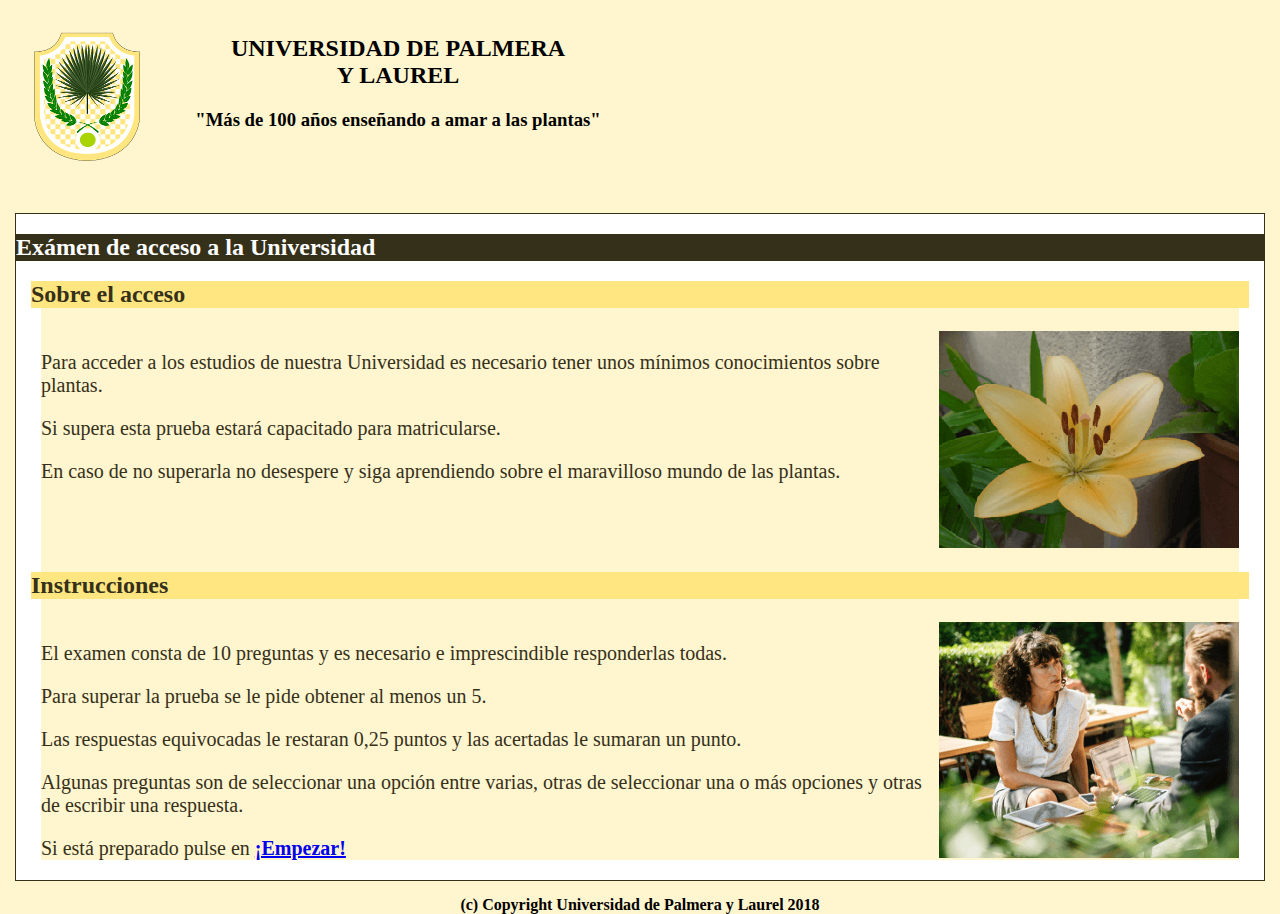
<file: index.html>
<!DOCTYPE html>
<html>
	<head>
		<title>- Universidad de Palmera y Laurel</title>
 		<meta name="viewport" content="width=device-width, initial-scale=1.0">
		<meta http-equiv="Content-Type" content="text/html; charset=utf-8"> 

		<meta property="og:title" content="Universidad de Palmera y Laurel" />
		<meta property="og:url" content="http://www.universidaddepalmeraylaurel.com/" />
		<meta property="og:image" content="img/logo_petit.png" />
		<meta property="og:description" content="Cuestionario de plantas" />
		<meta property="og:site_name" content="Universidad de Palmera y Laurel" />

 		<link rel='stylesheet' media='screen and (min-width: 961px)' href='css/pc.css'>
 		<link rel='stylesheet' media='screen and (max-width: 960px)' href='css/mob.css'>
		<script src='js/questions.js'></script>
	</head>
	<body>
		<div id="cabecera">
			<div id="logo"></div>
			
			<div id="texto_logo">
				<h2>UNIVERSIDAD DE PALMERA<br> Y LAUREL</h2>
				<div id="slogan">
					<h3>"Más de 100 años enseñando a amar a las plantas"</h3>
				</div>
			</div>
		</div>


		<div id="principal">
 

				<div id="titulo">
					<h2>Exámen de acceso a la Universidad</h2>		
				</div>
 		
				<div class="titulo_preguntas">
					<b>Sobre el acceso</b>
				</div>
				<div class="preguntas">	
					<br>
					<img src="img/flor.png" alt="flor">
					<p>Para acceder a los estudios de nuestra Universidad es necesario tener unos mínimos conocimientos sobre plantas.</p>
				
					<p>Si supera esta prueba estará capacitado para matricularse.</p>
					<p>En caso de no superarla no desespere y siga aprendiendo sobre el maravilloso mundo de las plantas.</p>
					<br>
					<br>
					<br>				
				</div>
				<div class="titulo_preguntas">
					<b>Instrucciones</b>
				</div>
				<div class="preguntas">	
					<br>
					<img src="img/examen.png" alt="examen">

					<p>El examen consta de 10 preguntas y es necesario e imprescindible responderlas todas.</p>
					
					<p>Para superar la prueba se le pide obtener al menos un 5.</p>
					<p>Las respuestas equivocadas le restaran 0,25 puntos y las acertadas le sumaran un punto.</p>
					<p>Algunas preguntas son de seleccionar una opción entre varias, otras de seleccionar una o más opciones y otras de escribir una respuesta.</p>
					<p>Si está preparado pulse en <a href="examen.html"><b>¡Empezar!</b></a>
				</div>
			
		</div>
		<div id="pie"><b>(c) Copyright Universidad de Palmera y Laurel 2018<br></b></div>			
	</body>
</html>
</file>
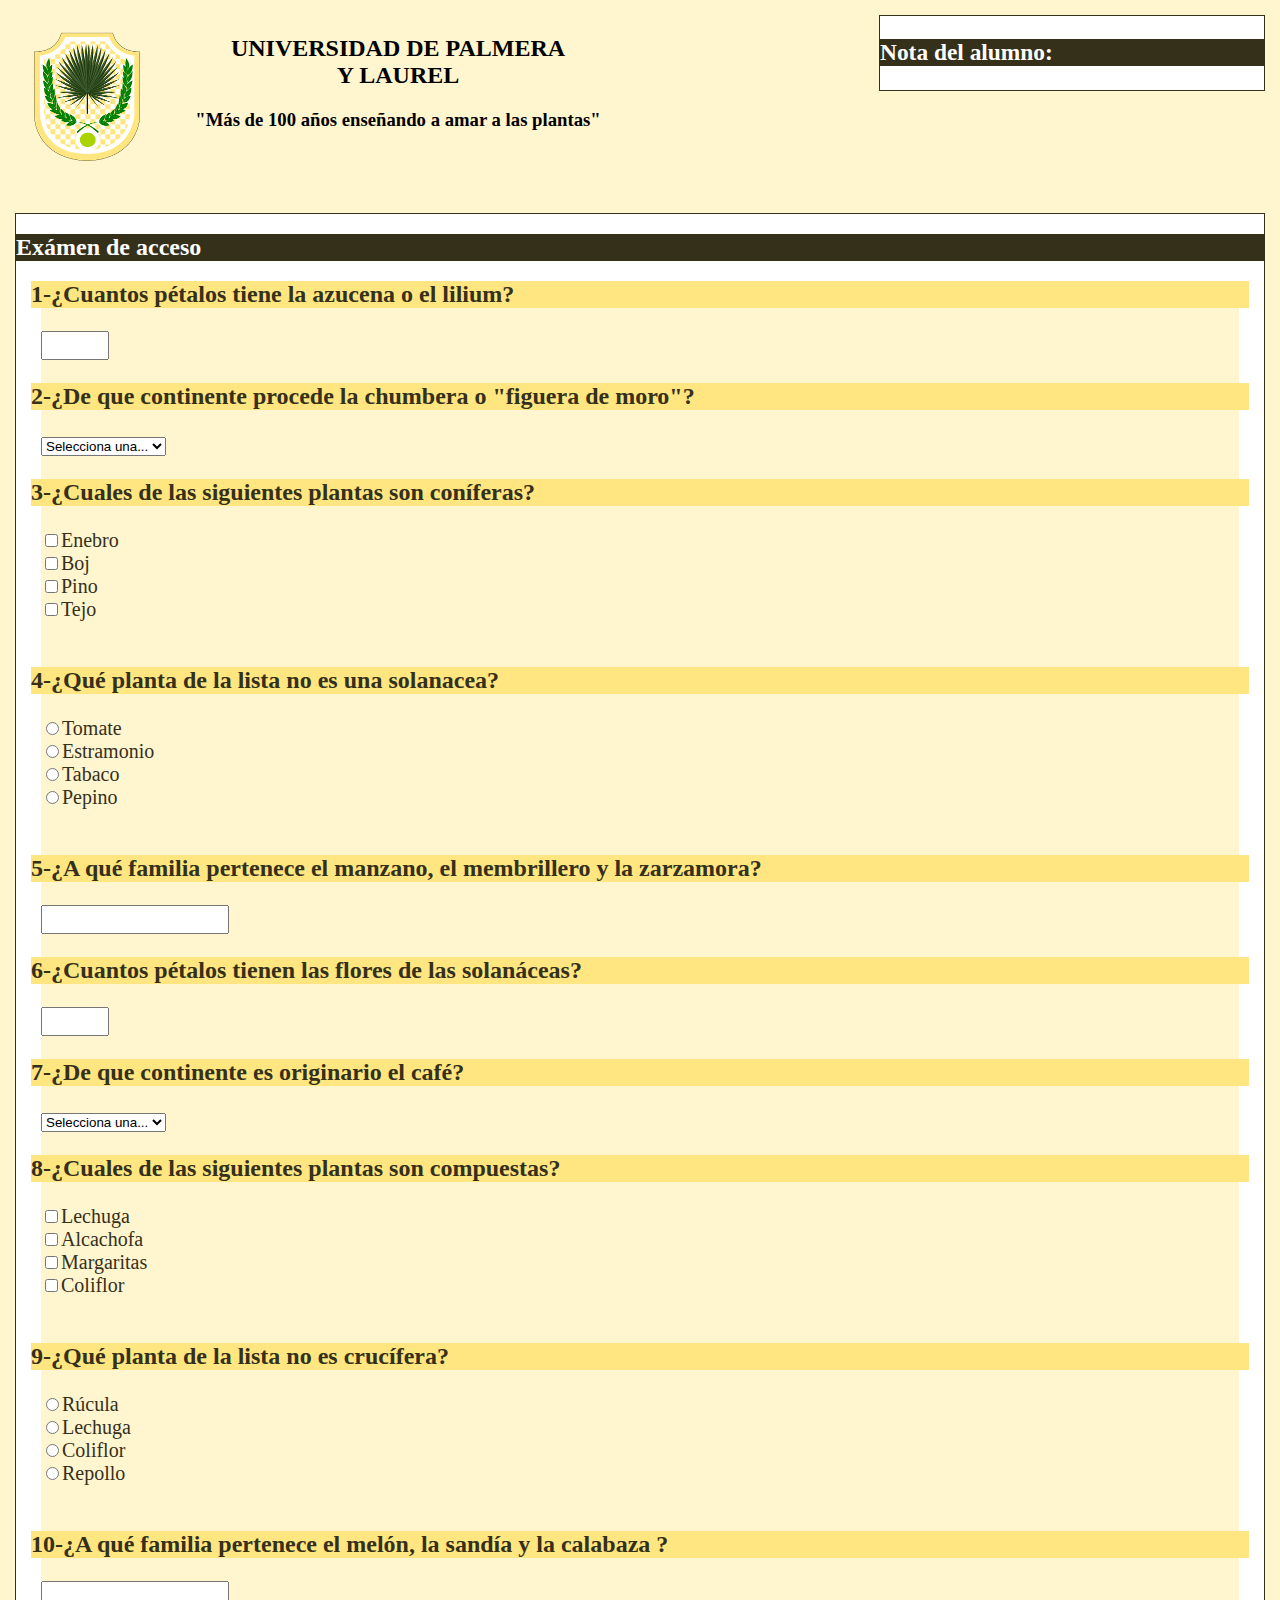
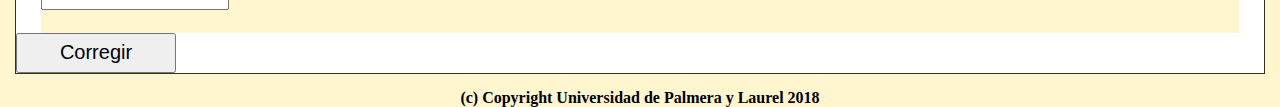
<file: examen.html>
<!DOCTYPE html><html><head><title>- Universidad de Palmera y Laurel</title> <meta name="viewport" content="width=device-width, initial-scale=1.0"><meta http-equiv="Content-Type" content="text/html; charset=utf-8"> <meta property="og:title" content="Universidad de Palmera y Laurel"/><meta property="og:url" content="http://www.universidaddepalmeraylaurel.com/"/><meta property="og:image" content="img/logo_petit.png"/><meta property="og:description" content="Cuestionario de plantas"/><meta property="og:site_name" content="Universidad de Palmera y Laurel"/> <link rel='stylesheet' media='screen and (min-width: 961px)' href='css/pc.css'> <link rel='stylesheet' media='screen and (max-width: 960px)' href='css/mob.css'><script src='js/questions.js'></script></head><body><div id="cabecera"><div id="logo"></div><div id="texto_logo"><h2>UNIVERSIDAD DE PALMERA<br>Y LAUREL</h2><div id="slogan"><h3>"Más de 100 años enseñando a amar a las plantas"</h3></div></div></div><div id="alumno"><div id="titulo_alumno"><h3>Nota del alumno:</h3></div><div id='resultadosDiv'></div></div><div id="principal"> <form id='myform'><div id="titulo"><h2>Exámen de acceso</h2></div><div class="titulo_preguntas"><b id='tituloInput'></b></div><div class="preguntas"><br><input id='num' type='number'><br><div id="solucion1"></div><br></div><div class="titulo_preguntas"><b id='tituloSelect'></b></div><div class="preguntas"><br><select id='sel'> <option selected value="-1">Selecciona una...</option> </select><br><div id="solucion2"></div><br></div><div class="titulo_preguntas"><b id='tituloCheckbox'></b></div><div class="preguntas"><br><div id='checkboxDiv'></div><br><div id="solucion3"></div><br></div><div class="titulo_preguntas"><b id='tituloRadio'></b></div><div class="preguntas"><br><div id='radioDiv'></div><br><div id="solucion4"></div><br></div><div class="titulo_preguntas"><b id='tituloInputText'></b></div><div class="preguntas"><br><input id='text' type='text'><br><div id="solucion5"></div><br></div><div class="titulo_preguntas"><b id='tituloInput2'></b></div><div class="preguntas"><br><input id='num2' type='number'><br><div id="solucion6"></div><br></div><div class="titulo_preguntas"><b id='tituloSelect2'></b></div><div class="preguntas"><br><select id='sel2'> <option selected value="-1">Selecciona una...</option> </select><br><div id="solucion7"></div><br></div><div class="titulo_preguntas"><b id='tituloCheckbox2'></b></div><div class="preguntas"><br><div id='checkboxDiv2'></div><br><div id="solucion8"></div><br></div><div class="titulo_preguntas"><b id='tituloRadio2'></b></div><div class="preguntas"><br><div id='radioDiv2'></div><br><div id="solucion9"></div><br></div><div class="titulo_preguntas"><b id='tituloInputText2'></b></div><div class="preguntas"><br><input id='text2' type='text'><br><div id="solucion10"></div><br></div><input type='submit' value='Corregir'></form></div><div id="pie"><b>(c) Copyright Universidad de Palmera y Laurel 2018<br></b></div></body></html>
</file>
<file: css/pc.css>
body,html{height:100%;padding:0px;margin:0px}body{background-color:#FFF5CE;}#cabecera{width:65%;height:22%;margin-top:15px;margin-left:15px;display: inline-block;}img{float:right;display:inline}#logo{float:left; margin-top:15px; margin-left:15px; width: 15%; height: 85%; text-align: right; background: url("../img/logo_petit.png") ; width: 114px; height: 133px; background-repeat: no-repeat;}#texto_logo{width:50%;height:80%;margin-left:175px; text-align: center;}#titulo_alumno{background-color:#35301A;color:#FFFFFF;width:100%;margin-right:15px}#alumno{font-size:20px;float:right;background-color:#FFFFFF;width:30%;margin-right:15px;margin-top:15px;border: 1px solid; color:#35301A}#titulo{background-color:#35301A;color:#FFFFFF;height:5%;}#principal{background-color:#FFFFFF;margin-left:15px;margin-right:15px;margin-bottom:15px;border: 1px solid; color:#35301A}.titulo_preguntas{font-size:24px;margin-left:15px;margin-right:15px;background-color:#FFE680;color:#35301A}.preguntas{font-size:20px;margin-left:25px;margin-right:25px;background-color:#FFF5CE;}.correcta{color:#2EFE2E}.incorrecta{color:red}input[type=number]{width: 3em; font-size:20px}input[type=text]{width: 9em; font-size:20px}option{width: 10em; height: 2em;font-size:20px}input[type=submit]{width: 8em; height: 2em;font-size:20px}#pie{text-align:center}
</file>
<file: css/mob.css>
body,html{height:100%;padding:0px;margin:0px}
body{background-color:#FFF5CE; }
#cabecera {width:65%;height:22%;margin-top:15px;margin-left:15px;display: inline-block;}
#cabecera2 {display:none}
#slogan{display:none}
#logo {
    float:left;
    margin-top:5px;
    margin-left:5px;
    width:  35%;
    height: 95%;
    text-align: right;
    background: url("../img/logo_petit.png");
    background-repeat: no-repeat;
    width: 114px;
    height: 133px;

}
#texto_logo{width:50%;height:70%;margin-left:130px;}

#titulo_alumno{background-color:#35301A;color:#FFFFFF}
#alumno{font-size:25px;background-color:#FFFFFF;margin-right:15px;margin-left:15px;margin-top:15px;border: 1px solid; color:#35301A}

#titulo{background-color:#35301A;color:#FFFFFF;height:5%;}
#principal{background-color:#FFFFFF;margin-left:15px;margin-right:15px;margin-bottom:15px;border: 1px solid; color:#35301A}

.titulo_preguntas{font-size:32px;margin-left:15px;margin-right:15px;background-color:#FFE680;color:#35301A}
.preguntas{font-size:30px;margin-left:25px;margin-right:25px;background-color:#FFF5CE;}
.correcta {color:#2EFE2E}
.incorrecta {color:red}
input[type=number] {
    width: 3em;  font-size:30px
}
input[type=text] {
    width: 9em;  font-size:30px
}
input[type=select] {
    width: 10em;  height: 2em;font-size:30px
}
option {
    width: 6em;  height: 2em;font-size:30px
}
input[type=submit] {
    width: 8em;  height: 2em;font-size:30px
}
#pie {text-align:center;font-size:20px}
</file>
